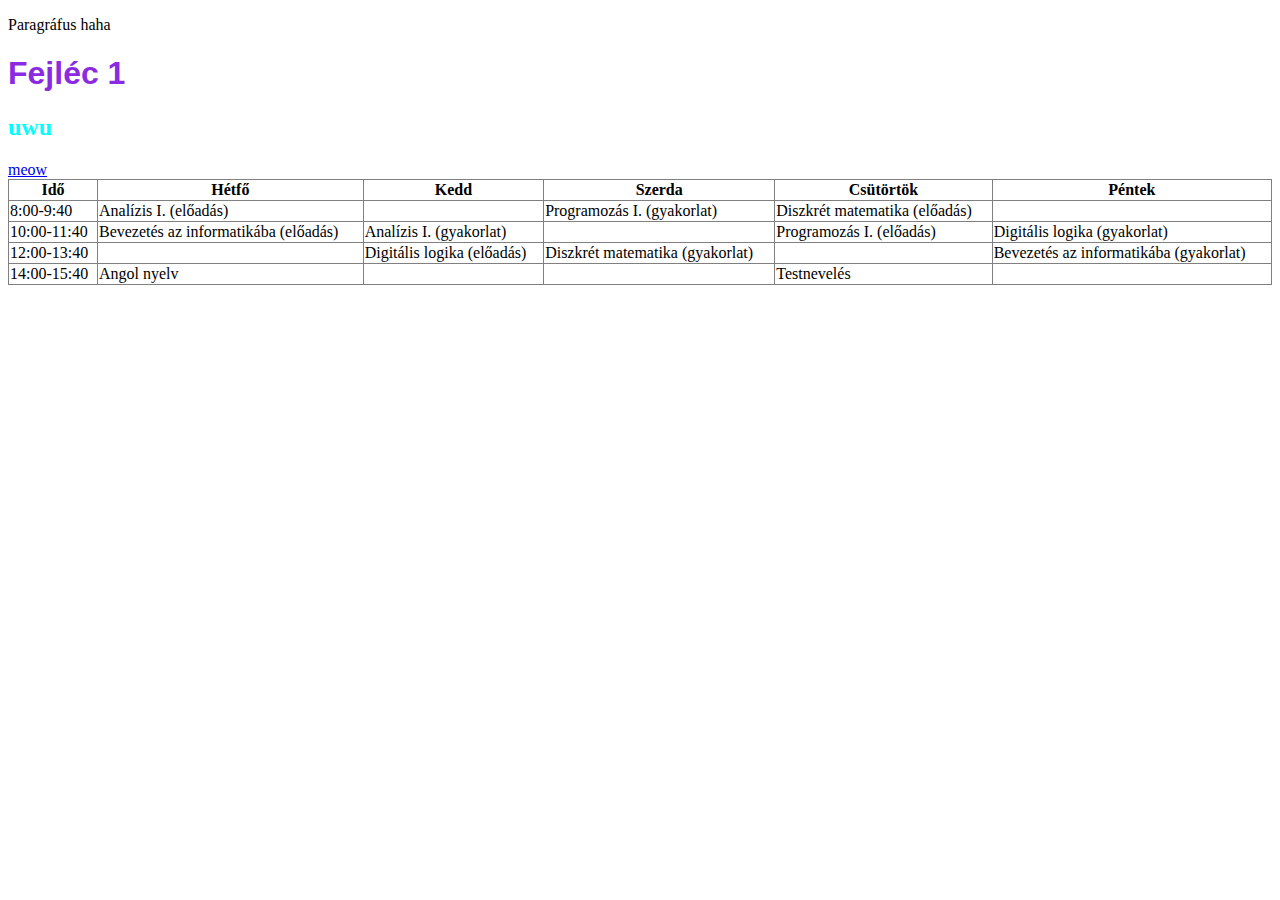
<file: web1/index.html>
<!DOCTYPE html>
<html lang="en">

<head>
    <meta charset="UTF-8">
    <meta name="viewport" content="width=device-width, initial-scale=1.0">
    <title>Óra 1.0</title>
</head>

<body>
    <p>Paragráfus haha</p>
    <div style="color: cyan;">
        <h1
            style="color: blueviolet; font-family: 'Lucida Sans', 'Lucida Sans Regular', 'Lucida Grande', 'Lucida Sans Unicode', Geneva, Verdana, sans-serif;">
            Fejléc 1</h1>
        <h2>uwu</h2>
    </div>

    <a href="http://mcitomi.hu/" target="_blank">meow</a>

    <table border="1" style="border-collapse: collapse; width: 100%">
        <thead>
            <tr>
                <th>Idő</th>
                <th>Hétfő</th>
                <th>Kedd</th>
                <th>Szerda</th>
                <th>Csütörtök</th>
                <th>Péntek</th>
            </tr>
        </thead>
        <tbody>
            <tr>
                <td>8:00-9:40</td>
                <td>Analízis I. (előadás)</td>
                <td></td>
                <td>Programozás I. (gyakorlat)</td>
                <td>Diszkrét matematika (előadás)</td>
                <td></td>
            </tr>
            <tr>
                <td>10:00-11:40</td>
                <td>Bevezetés az informatikába (előadás)</td>
                <td>Analízis I. (gyakorlat)</td>
                <td></td>
                <td>Programozás I. (előadás)</td>
                <td>Digitális logika (gyakorlat)</td>
            </tr>
            <tr>
                <td>12:00-13:40</td>
                <td></td>
                <td>Digitális logika (előadás)</td>
                <td>Diszkrét matematika (gyakorlat)</td>
                <td></td>
                <td>Bevezetés az informatikába (gyakorlat)</td>
            </tr>
            <tr>
                <td>14:00-15:40</td>
                <td>Angol nyelv</td>
                <td></td>
                <td></td>
                <td>Testnevelés</td>
                <td></td>
            </tr>
        </tbody>
    </table>
</body>

</html>
</file>
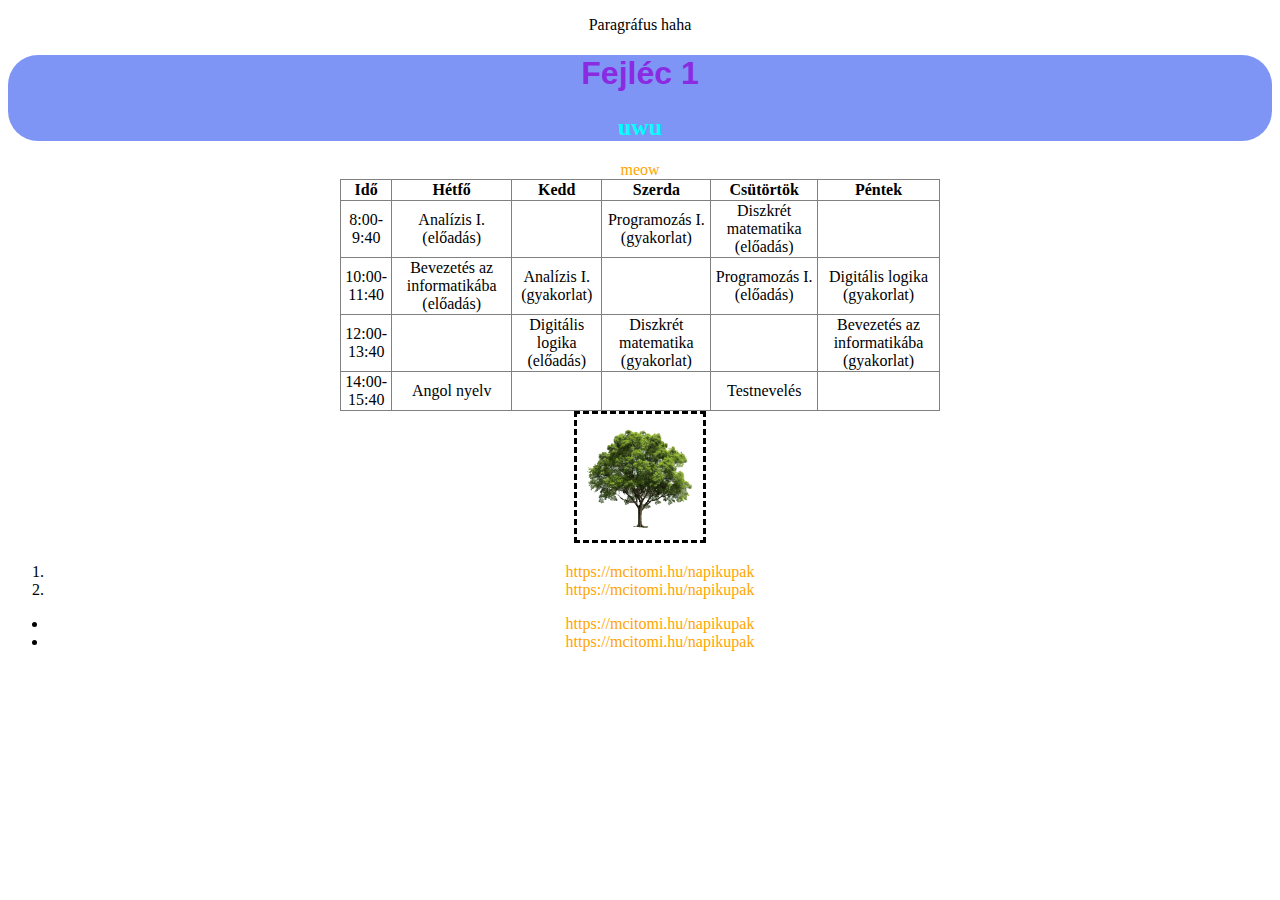
<file: web1/20250924alapozas/index.html>
<!DOCTYPE html>
<html lang="en">

<head>
    <meta charset="UTF-8">
    <meta name="viewport" content="width=device-width, initial-scale=1.0">
    <title>Óra 1.0</title>
    <!-- ne csinalj olyat hogy a headerbe rakod a css taget pls ne  -->
    <link rel="stylesheet" href="style.css">
</head>

<body>
    <style>
        a {
            text-decoration: none;
            color: orange;
        }
    </style>
    <p>Paragráfus haha</p>
    <div style="color: cyan;">
        <h1
            style="color: blueviolet; font-family: 'Lucida Sans', 'Lucida Sans Regular', 'Lucida Grande', 'Lucida Sans Unicode', Geneva, Verdana, sans-serif;">
            Fejléc 1</h1>
        <h2>uwu</h2>
    </div>

    <a href="http://mcitomi.hu/" target="_blank">meow</a>

    <table border="1" style="border-collapse: collapse;">
        <thead>
            <tr>
                <th>Idő</th>
                <th>Hétfő</th>
                <th>Kedd</th>
                <th>Szerda</th>
                <th>Csütörtök</th>
                <th>Péntek</th>
            </tr>
        </thead>
        <tbody>
            <tr>
                <td>8:00-9:40</td>
                <td>Analízis I. (előadás)</td>
                <td></td>
                <td>Programozás I. (gyakorlat)</td>
                <td>Diszkrét matematika (előadás)</td>
                <td></td>
            </tr>
            <tr>
                <td>10:00-11:40</td>
                <td>Bevezetés az informatikába (előadás)</td>
                <td>Analízis I. (gyakorlat)</td>
                <td></td>
                <td>Programozás I. (előadás)</td>
                <td>Digitális logika (gyakorlat)</td>
            </tr>
            <tr>
                <td>12:00-13:40</td>
                <td></td>
                <td>Digitális logika (előadás)</td>
                <td>Diszkrét matematika (gyakorlat)</td>
                <td></td>
                <td>Bevezetés az informatikába (gyakorlat)</td>
            </tr>
            <tr>
                <td>14:00-15:40</td>
                <td>Angol nyelv</td>
                <td></td>
                <td></td>
                <td>Testnevelés</td>
                <td></td>
            </tr>
        </tbody>
    </table>

    <img src="./imgs/tree.png" alt="fa" >

    <ol>
        <li><a href="https://mcitomi.hu/napikupak">https://mcitomi.hu/napikupak</a></li>
        <li><a href="https://mcitomi.hu/napikupak">https://mcitomi.hu/napikupak</a></li>
    </ol>
    <ul>
        <li><a href="https://mcitomi.hu/napikupak">https://mcitomi.hu/napikupak</a></li>
        <li><a href="https://mcitomi.hu/napikupak">https://mcitomi.hu/napikupak</a></li>
    </ul>
</body>

</html>
</file>
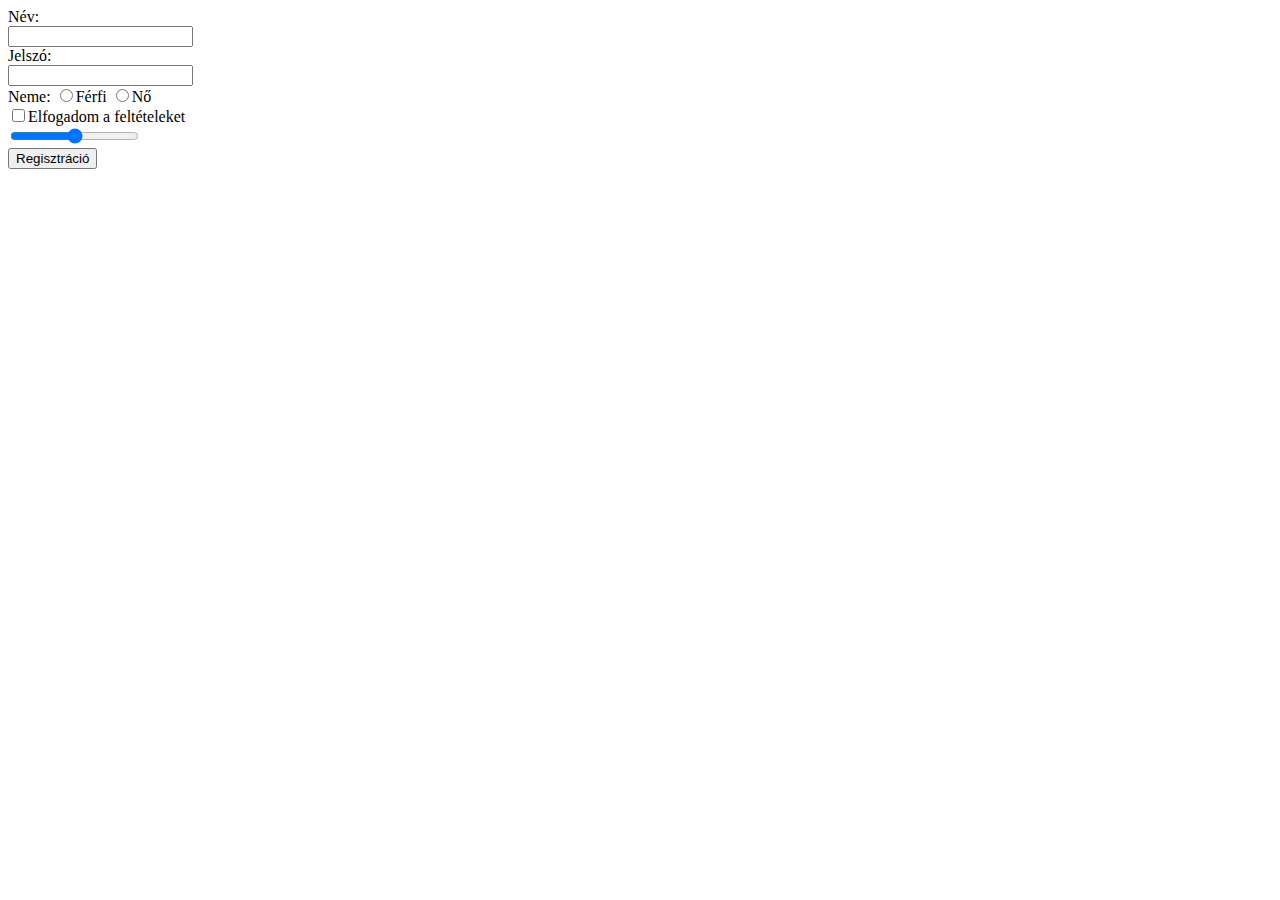
<file: web1/20251001formok/form.html>
<!-- Dokumentum létrehozáshoz egy üres html fájlba írj !-et majd nyomj entert, a vscode létrehozza az olda alapjait -->
<!DOCTYPE html>
<html lang="en">

<head>
    <meta charset="UTF-8">
    <meta name="viewport" content="width=device-width, initial-scale=1.0">
    <link href="https://cdn.jsdelivr.net/npm/bootstrap@5.3.8/dist/css/bootstrap.min.css" 
        rel="stylesheet" 
        integrity="sha384-sRIl4kxILFvY47J16cr9ZwB07vP4J8+LH7qKQnuqkuIAvNWLzeN8tE5YBujZqJLB" 
        crossorigin="anonymous"
    >
    <!-- Ha saját css-t is használunk akkor először a bootstrap legyen beimportálva utána a sajátunk, mert felülírjná a saját css-t -->
    <title>Document</title>
</head>

<body>
    <form method="post" action="https://httpbin.org/post"> <!-- a method lehet get vagy post, a get a url-ben küldi el az adatokat, a post a bodyban, az action pedig az az elérési link ahova küldi az adatokat -->
        <label>Név:</label><br>
        <input type="text" name="nev" required> <br>   <!-- a required kötelezővé teszi a kitöltést -->

        <label>Jelszó:</label><br>
        <input type="password" name="jelszo" required><br>

        <!-- radio inputnál ha nem akarod hogy egyszerre az összeset ki tudják jelölni akkor adj neki 'name' taget azonos névvel, így ezekből egyszerre csak egy pipálható be -->
        <label>Neme:</label>
        <input type="radio" name="nem" value="ferfi">Férfi
        <input type="radio" name="nem" value="no">Nő<br>

        <input type="checkbox" name="feltetelek" value="igen">Elfogadom a feltételeket<br>

        <!-- Csúszka bement -->
        <input type="range" min="0" max="10" name="csuszka"><br>

        <!-- Ezzel küldehtő el a form értéke a szervernek (post kérés) -->
        <input type="submit" value="Regisztráció" class="btn btn-danger"><br>

        <!-- <select>
            <option>Férfi</option>
            <option>Nő</option>
        </select> -->
    </form>
</body>

</html>
</file>
<file: web1/20250924alapozas/style.css>
body {
    text-align: center;
}

div {
    background-color: rgb(127, 149, 245);
    border-radius: 30px;
}

table {
    width: 600px;
    margin: auto;
}

img {
    width: 10%;
    border: 3px dashed black;
}
</file>
